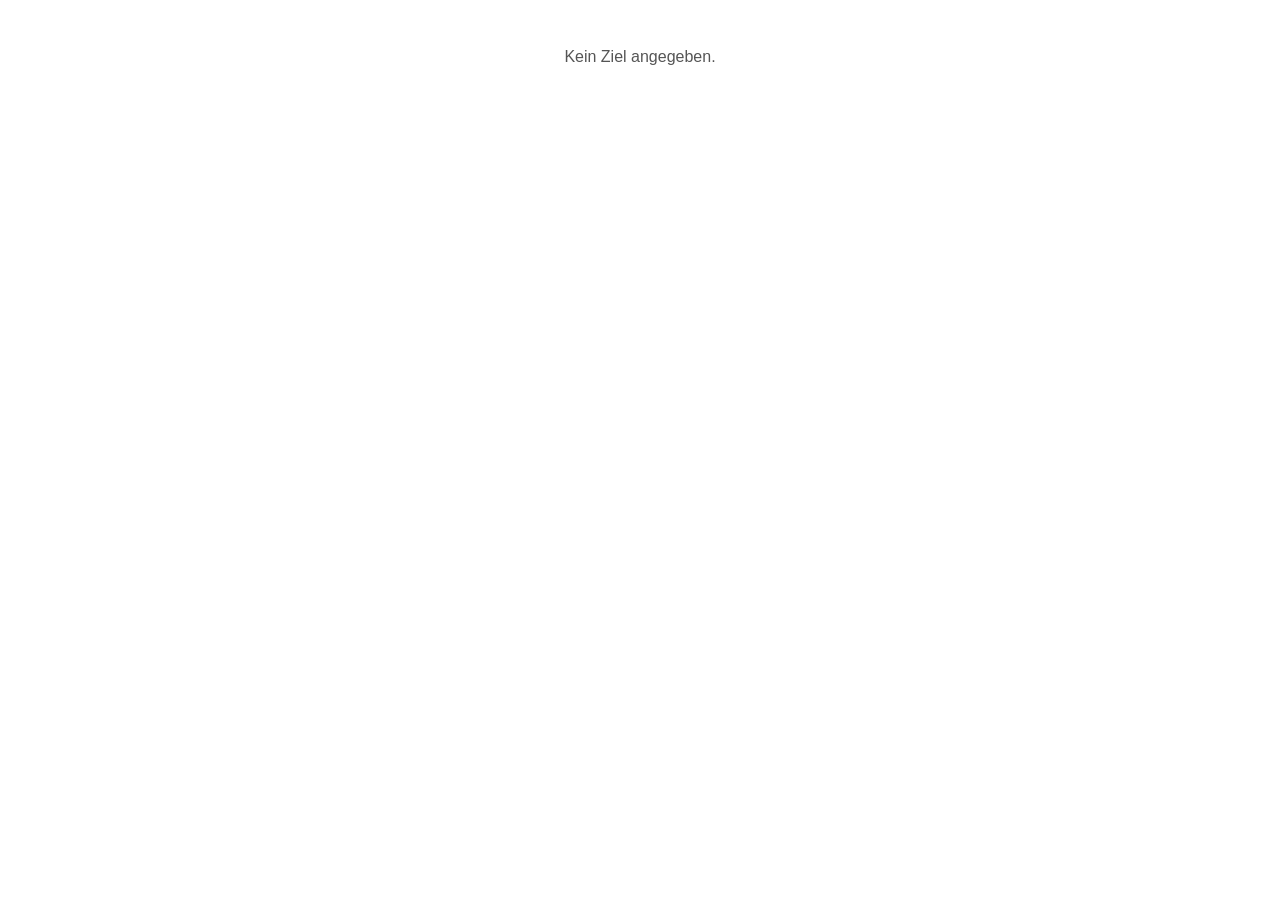
<file: bestaetigen.html>
<!DOCTYPE html>
<html lang="de">
<head>
<meta charset="UTF-8">
<meta name="viewport" content="width=device-width, initial-scale=1">
<title>Weiterleitung…</title>
</head>
<body style="font-family:sans-serif;text-align:center;margin-top:3rem;color:#555;">
<div id="inhalt"><p>Einen Moment…</p></div>
<script>
  // Bewusst KEINE Navigation zu script.google.com (weder automatischer
  // Redirect noch anklickbarer Link): auf manchen Handys fängt das
  // Betriebssystem jede echte Navigation dorthin ab und versucht, sie als
  // Google-Drive-Datei zu öffnen ("Impossible d'ouvrir le fichier...").
  //
  // Stattdessen wird die Aktion per fetch() im Hintergrund ausgelöst — das
  // ist keine Seiten-Navigation, sondern nur ein HTTP-Request aus dem
  // JavaScript heraus, den das Betriebssystem nicht abfangen kann.
  //
  // Wichtig: mode "no-cors", weil Apps Script keine CORS-Freigabe für die
  // Antwort setzt — ohne "no-cors" blockiert der Browser den gesamten
  // Request mit einem Verbindungsfehler. Mit "no-cors" wird die Anfrage
  // trotzdem zuverlässig an Apps Script gesendet und dort verarbeitet
  // (Kalender-Eintrag umbenennen/löschen + Mail an den Gast); wir können nur
  // die Antwort selbst nicht mehr auslesen/anzeigen, deshalb zeigen wir hier
  // eine eigene, dazu passende Bestätigung an.
  const params = new URLSearchParams(window.location.search);
  const ziel = params.get("ziel");
  const inhalt = document.getElementById("inhalt");

  function meldungFuerAktion(url) {
    try {
      const aktion = new URL(url).searchParams.get("action");
      if (aktion === "zusagen") return "Die Buchung wurde bestätigt.";
      if (aktion === "ablehnen") return "Die Anfrage wurde abgelehnt.";
    } catch (err) {}
    return "Die Anfrage wurde verarbeitet.";
  }

  async function verarbeiten(url) {
    try {
      await fetch(url, { mode: "no-cors" });
      inhalt.innerHTML =
        `<p><strong>${meldungFuerAktion(url)}</strong></p>` +
        `<p style="font-size:0.85em;">Die Antwort-Mail wurde automatisch an den Gast verschickt.</p>`;
    } catch (err) {
      inhalt.innerHTML =
        "<p>Die Anfrage konnte nicht verarbeitet werden (Verbindungsfehler). " +
        "Bitte die Seite nochmal laden oder Nicu Bescheid geben.</p>";
    }
  }

  if (ziel) {
    verarbeiten(ziel);
  } else {
    inhalt.innerHTML = "<p>Kein Ziel angegeben.</p>";
  }
</script>
</body>
</html>
</file>
